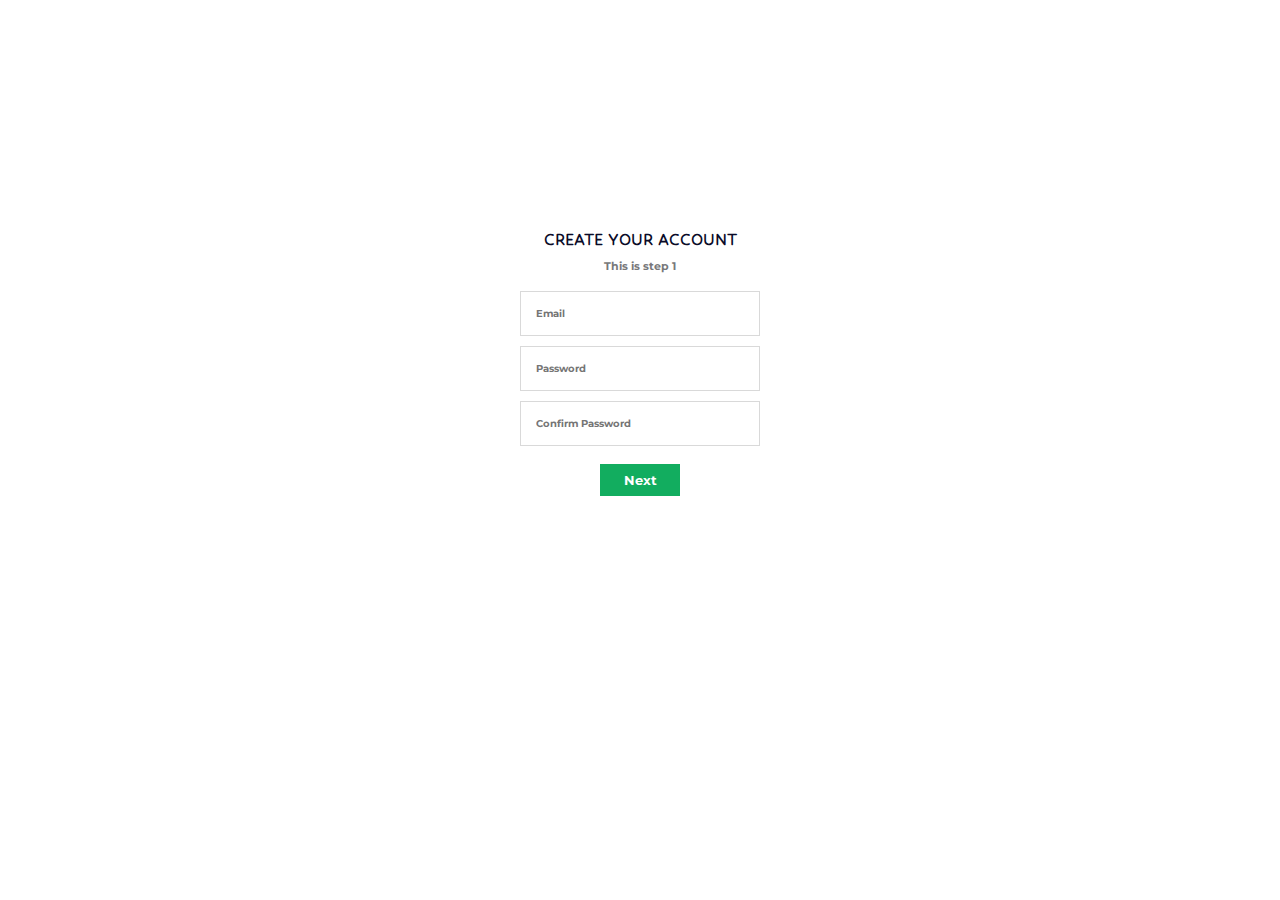
<file: RETO SEMANA 2/Reto1/form1.html>
<!DOCTYPE html>
<html lang="en">
<head>
    <meta charset="UTF-8">
    <title>Form 1 | Reto 1</title>
    <link rel="stylesheet" href="./form1.css">
    <link rel="preconnect" href="https://fonts.googleapis.com">
    <link rel="preconnect" href="https://fonts.gstatic.com" crossorigin>
    <link href="https://fonts.googleapis.com/css2?family=Hubballi&family=Montserrat:wght@300&family=Poppins:wght@200;300&display=swap" rel="stylesheet">

</head>
<body>
    <section class="form-register">
        <form>
            <h2 id="form-title">CREATE YOUR ACCOUNT</h2>
            <p id="form-subtitle">This is step 1</p>
            <br>
            <input class="form-data" type="email" placeholder="Email">
            <br>
            <input class="form-data" type="password" placeholder="Password">
            <br>
            <input class="form-data" type="password" placeholder="Confirm Password" >
            <br>
            <input id="form-send" type="submit" value="Next">
        </form>
    </section>
</body>
</html>
</file>
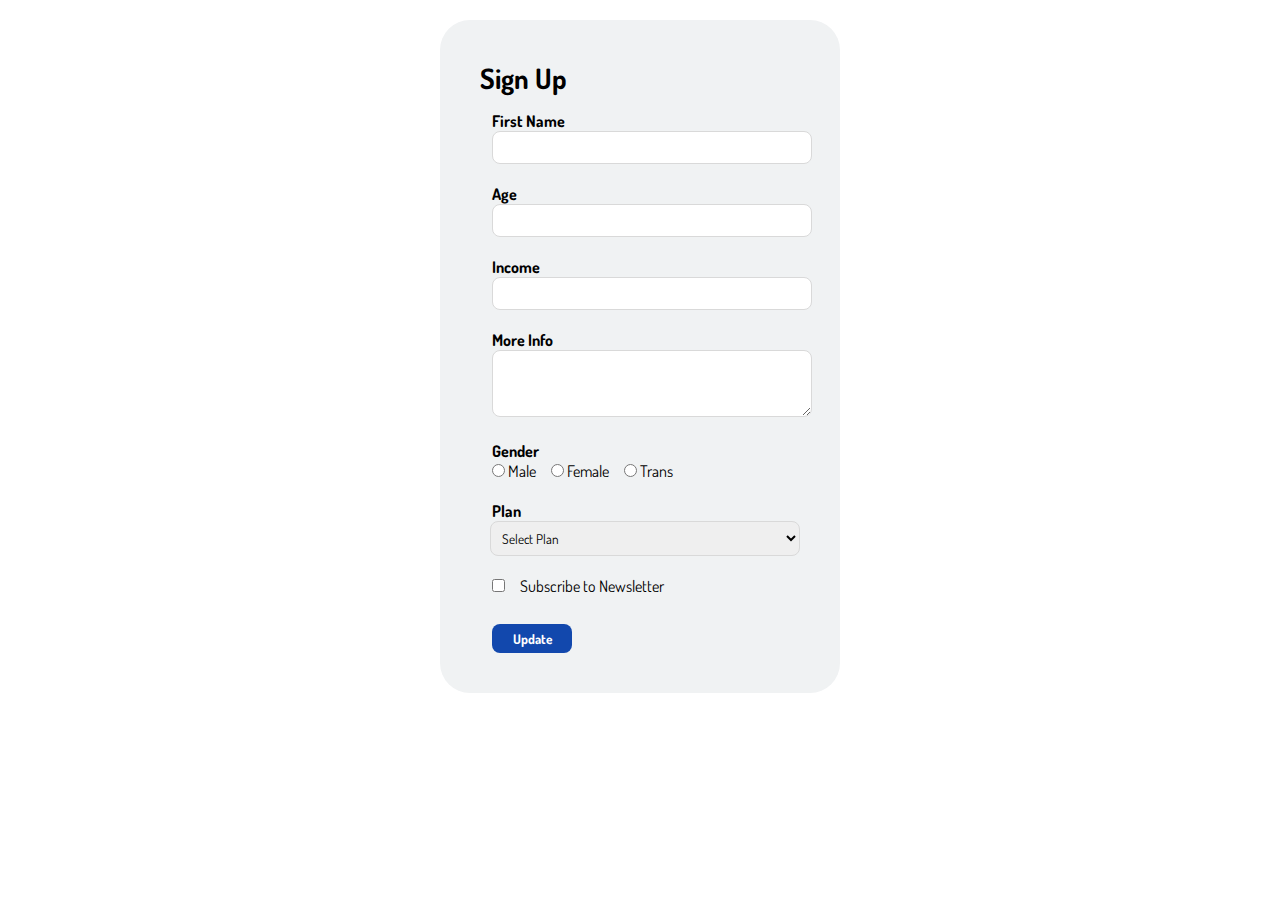
<file: RETO SEMANA 2/Reto2/form2.html>
<!DOCTYPE html>
<html lang="en">
<head>
    <meta charset="UTF-8">
    <title>Form 2 | Reto 2</title>
    <link rel="stylesheet" href="./form2.css">
    <link rel="preconnect" href="https://fonts.googleapis.com">
    <link rel="preconnect" href="https://fonts.gstatic.com" crossorigin>
    <link href="https://fonts.googleapis.com/css2?family=Dosis:wght@200;300;400;500;600;700;800&display=swap" rel="stylesheet">
</head>
<body>
    <section class="form-signup">
        <form>
            <h2>Sign Up</h2>

            <label class="etiquetas" for="fname">First Name</label>
            <br>
            <input class="form-data" type="text" id="fname">

            <br>

            <label class="etiquetas" for="age">Age</label>
            <br>
            <input class="form-data" type="number" id="age">

            <br>

            <label class="etiquetas" for="income">Income</label>
            <br>
            <input class="form-data" type="number" id="income">

            <br>

            <label class="etiquetas" for="m-info">More Info</label>
            <br>
            <textarea class="form-data" id="m-info" cols="40" rows="3"></textarea>

            <br>

            <label class="etiquetas">Gender</label>
            <br>

            <input class="opciones-genero" type="radio" name="gender" value="M" id="male">
            <label for="male">Male</label>

            <input class="opciones-genero" type="radio" name="gender" value="F" id="female">
            <label for="female">Female</label>

            <input class="opciones-genero" type="radio" name="gender" value="T" id="trans">
            <label for="trans">Trans</label>

            <br><br>

            <label class="etiquetas" for="plan">Plan</label>
            <br>
            <select class="opcion-plan" id="plan">
                <option selected disabled>Select Plan</option>
                <option value="B">Basic</option>
                <option value="S">Silver</option>
                <option value="G">Gold</option>
            </select>

            <br>

            <input class="etiqueta-subscribe" type="checkbox" id="subscribe">
            <label class="etiqueta-subscribe" for="subscribe">Subscribe to Newsletter</label>
            
            <br><br>

            <input class="form-send" type="submit" value="Update">
        </form>
    </section>
</body>
</html>
</file>
<file: RETO SEMANA 2/Reto1/form1.css>
* {
    margin: 0;
    padding: 0;
    box-sizing: border-box;
}

.form-register {
    text-align: center;
    width: 300px;
    background-color: white;
    padding: 30px;
    margin: auto;
    margin-top: 200px;
    
}

h2 {
    font-family: 'Hubballi', cursive;
    color: #0A0B28;
    text-align: center;
    font-size: 19px;
}

#form-subtitle {
    font-family: 'Montserrat', sans-serif;
    color: 
    #77787A;
    font-weight: bolder;
    font-size: 11px;
    margin-top: 10px;
}

.form-data {
    font-family: 'Montserrat', sans-serif;
    font-size: 10px;
    font-weight: bold;
    width: 100%;
    padding: 15px;
    border: 1px solid #D9D9D9;
    margin-bottom: 10px;
    
}

#form-send {
    font-family: 'Montserrat', sans-serif;
    color: white;
    font-weight: bold;
    background-color: #12AD5F;
    width: 80px;
    padding: 8px;
    border: 0px;
    margin-top: 8px;
}
</file>
<file: RETO SEMANA 2/Reto2/form2.css>
* {
    margin: 0;
    padding: 0;
    box-sizing: border-box;
}

.form-signup {
    font-family: 'Dosis', sans-serif;
    background-color: rgb(240, 242, 243);
    width: 400px;
    padding: 40px;
    margin: auto;
    margin-top: 20px;
    border-radius: 30px;

}

.form-signup h2 {
    font-family: 'Dosis', sans-serif;
    font-weight: bold;
    font-size: 28px;
    margin-bottom: 15px;
}

.etiquetas {
    font-family: 'Dosis', sans-serif;
    font-weight: bold;
    margin-left: 12px ;
}

.form-data {
    font-family: 'Dosis', sans-serif;
    width: 100%;
    padding: 7px;
    border: 1px solid #D9D9D9;
    border-radius: 8px;
    margin-bottom: 20px;
    margin-left: 12px 
}

.opcion-plan {
    font-family: 'Dosis', sans-serif;
    width: 97%;
    padding: 7px;
    border: 1px solid #D9D9D9;
    border-radius: 8px;
    margin-bottom: 20px;
    margin-left: 10px 
}

.opciones-genero {
    margin-left: 12px   
}

.etiqueta-subscribe {
    font-family: 'Dosis', sans-serif;
    margin-left: 12px 
}

.form-send {
    font-family: 'Dosis', sans-serif;
    color: white;
    font-weight: bold;
    background-color: #1248ad;
    width: 80px;
    padding: 6px;
    border: 0px;
    border-radius: 8px;
    margin-top: 8px;
    margin-left: 12px 
}
</file>
